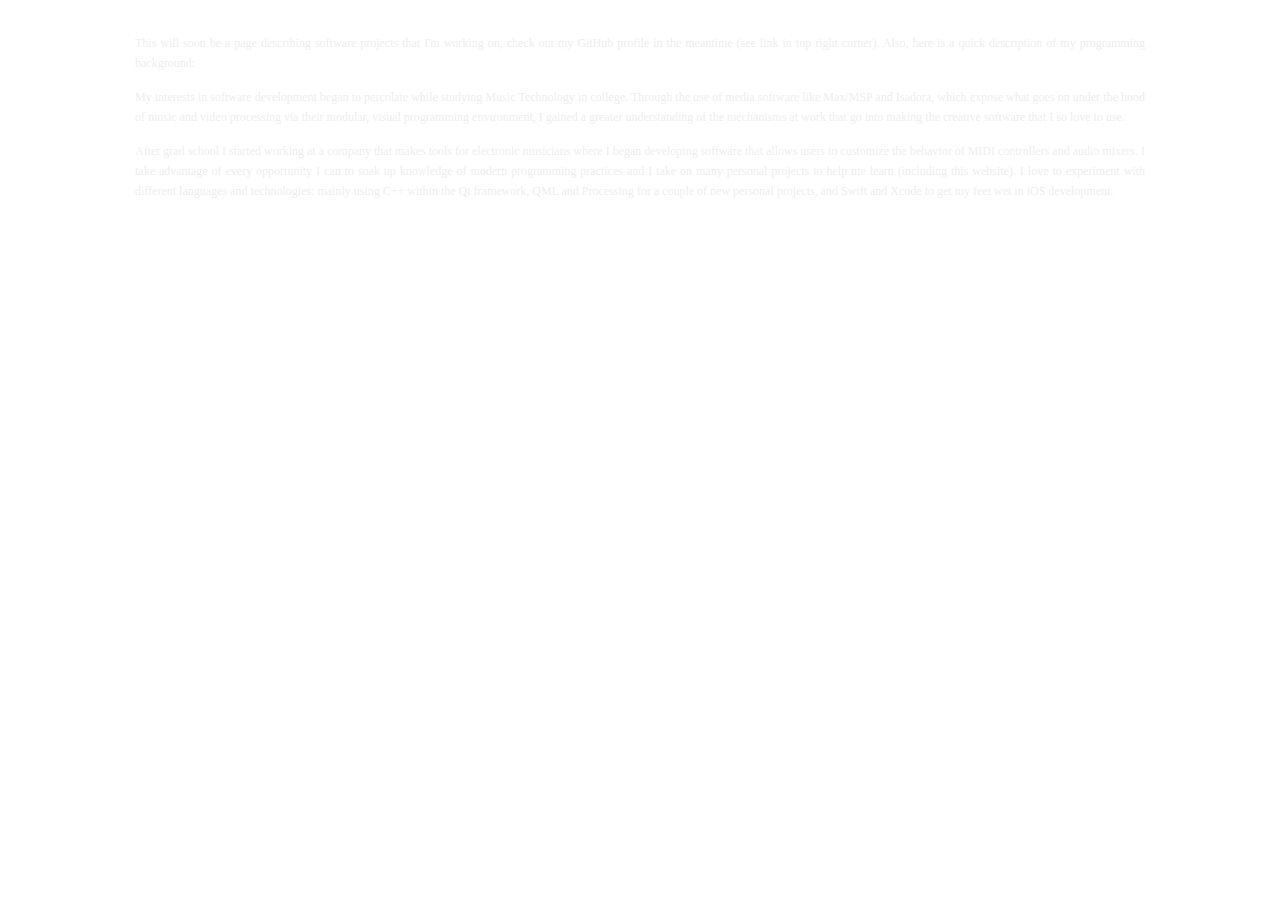
<file: software.html>
<!DOCTYPE html>

<head>
  <meta charset="utf-8">
  <title>software</title>
  <link href="css/aboutme.css" rel="stylesheet">
  <meta name="viewport" content="width=device-width initial-scale=1.0 user-scalable=no">
</head>

<body>
  <div id="main">
    <h2>
      <p>This will soon be a page describing software projects that I'm working on, check out my GitHub profile in the meantime (see link in top right corner). Also, here is a quick description of my programming background:
      </p>
      <p>My interests in software development began to percolate while studying Music Technology in college. Through the use of media software like Max/MSP and Isadora, which expose what goes on under the hood of music and video processing via their modular, visual programming environment, I gained a greater understanding of the mechanisms at work that go into making the creative software that I so love to use.
      </p>
      <p>After grad school I started working at a company that makes tools for electronic musicians where I began developing software that allows users to customize the behavior of MIDI controllers and audio mixers. I take advantage of every opportunity I can to soak up knowledge of modern programming practices and I take on many personal projects to help me learn (including this website). I love to experiment with different languages and technologies: mainly using C++ within the Qt framework, QML and Processing for a couple of new personal projects, and Swift and Xcode to get my feet wet in iOS development.
      </p>
    </h2>
    </div>
</body>
</html>
</file>
<file: css/aboutme.css>
html,
body {
	height: 100%;
	overflow: hidden;
}

html {
	-webkit-text-size-adjust: 100%;
}

body {
	overflow:auto;
	-webkit-overflow-scrolling:touch;
}

body,
div,
p,
h1,
h2,
a {
	padding:0;
	margin:0;
	font-family: "Avenir";
	font-weight: normal;
}

h1 {
	font-size: 14px;
	color: rgba(230,230,230,0.7);
	line-height: 20px;
	margin-left: 11%;
	margin-right: 11%;
	margin-top: 5%;
}

h2 {
	font-size: 12px;
	color: rgba(230,230,230,0.7);
	line-height: 20px;
	margin-left: 10%;
	margin-right: 10%;
	margin-bottom: 20px;
	margin-top: 2%;
	text-align: justify;
	text-justify: inter-word;
}

p {
	padding: 7px;
}
</file>
